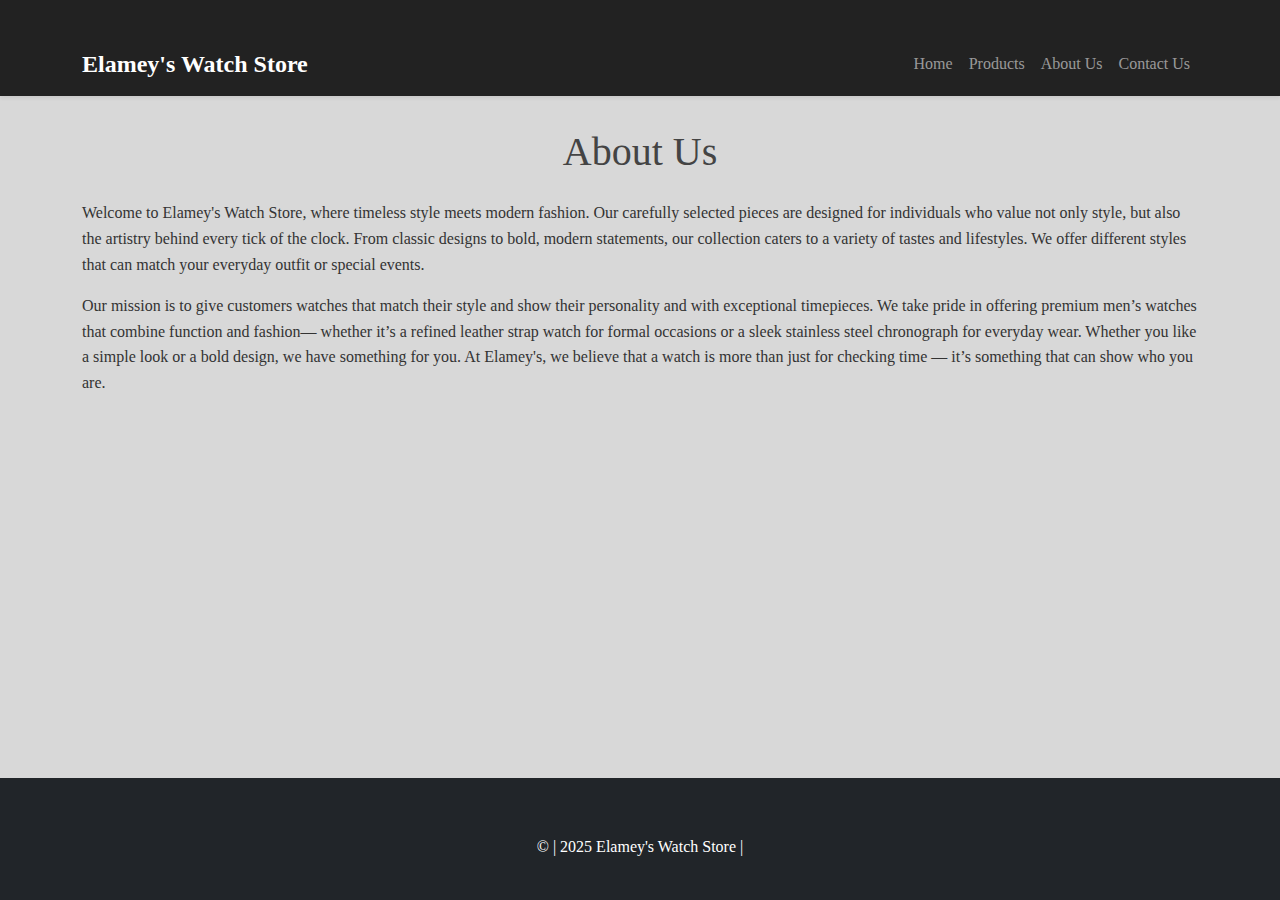
<file: about.html>
<!DOCTYPE html>
<html lang="en">

<head>
    <meta charset="UTF-8" />
    <meta name="viewport" content="width=device-width, initial-scale=1.0" />
    <title>About Us - Elamey's Watch Store</title>
    <link href="https://cdn.jsdelivr.net/npm/bootstrap@5.1.3/dist/css/bootstrap.min.css" rel="stylesheet" />
    <link rel="stylesheet" href="styles.css" />
    <link rel="stylesheet" href="https://cdnjs.cloudflare.com/ajax/libs/animate.css/4.1.1/animate.min.css" />
    <link rel="stylesheet" href="https://cdnjs.cloudflare.com/ajax/libs/font-awesome/6.0.0/css/all.min.css"
        integrity="sha512-9usAa10IRO0HhonpyAIVpjrylPvoDwiPUiKdWk5t3PyolY1cOd4DSE0Ga+ri4AuTroPR5aQvXU9xC6qOPnzFeg=="
        crossorigin="anonymous" referrerpolicy="no-referrer" />

    <style>
        html, body {
            height: 100%;
            margin: 0;
        }

        body {
            display: flex;
            flex-direction: column;
        }

        main {
            flex: 1;
        }

        .footer {
            width: 100%;
            background-color: #212529;
            color: white;
            padding: 0.5rem 0;
            text-align: center;
        }
    </style>
</head>

<body>
    <nav class="navbar navbar-expand-lg navbar-dark bg-dark shadow-sm">
        <div class="container">
          <a class="navbar-brand" href="index.html">Elamey's Watch Store</a>
          <button class="navbar-toggler" type="button" data-bs-toggle="collapse" data-bs-target="#navbarNav"
            aria-controls="navbarNav" aria-expanded="false" aria-label="Toggle navigation">
            <span class="navbar-toggler-icon"></span>
          </button>
          <div class="collapse navbar-collapse" id="navbarNav">
            <ul class="navbar-nav ms-auto">
              <li class="nav-item"><a class="nav-link" href="index.html">Home</a></li>
              <li class="nav-item"><a class="nav-link" href="products.html">Products</a></li>
              <li class="nav-item"><a class="nav-link" href="about.html">About Us</a></li>
              <li class="nav-item"><a class="nav-link" href="contact.html">Contact Us</a></li>
            </ul>
          </div>
        </div>
    </nav>

    <main class="about-section">
        <div class="container">
            <h1 class="animate__animated animate__fadeInDown">About Us</h1>
            <p class="animate__animated animate__fadeInUp text-justify">
                Welcome to Elamey's Watch Store, where timeless style meets modern fashion. Our carefully selected pieces are designed for individuals who value not only style, but also the artistry behind every tick of the clock.
                From classic designs to bold, modern statements, our collection caters to a variety of tastes and lifestyles. We offer different styles that can match your everyday outfit or special events.
            </p>
            <p class="animate__animated animate__fadeInUp text-justify">
                Our mission is to give customers watches that match their style and show their personality and with exceptional timepieces. We take pride in offering premium men’s watches that combine function and fashion—
                whether it’s a refined leather strap watch for formal occasions or a sleek stainless steel chronograph for everyday wear. Whether you like a simple look or a bold design, we have something for you. At Elamey's, we believe that a watch is more than just for checking time — it’s something that can show who you are.
            </p>
            
            
        </div>
    </main>

    <!-- Footer Section -->
    <footer class="bg-dark text-white py-4">
        <div class="container text-center">
           <p>&copy; | 2025 Elamey's Watch Store |</p>
        </div>
    </footer>

    <script src="https://code.jquery.com/jquery-3.6.0.min.js"></script>
    <script src="https://cdn.jsdelivr.net/npm/@popperjs/core@2.11.6/dist/umd/popper.min.js"></script>
    <script src="https://cdn.jsdelivr.net/npm/bootstrap@5.1.3/dist/js/bootstrap.min.js"></script>
</body>

</html>
</file>
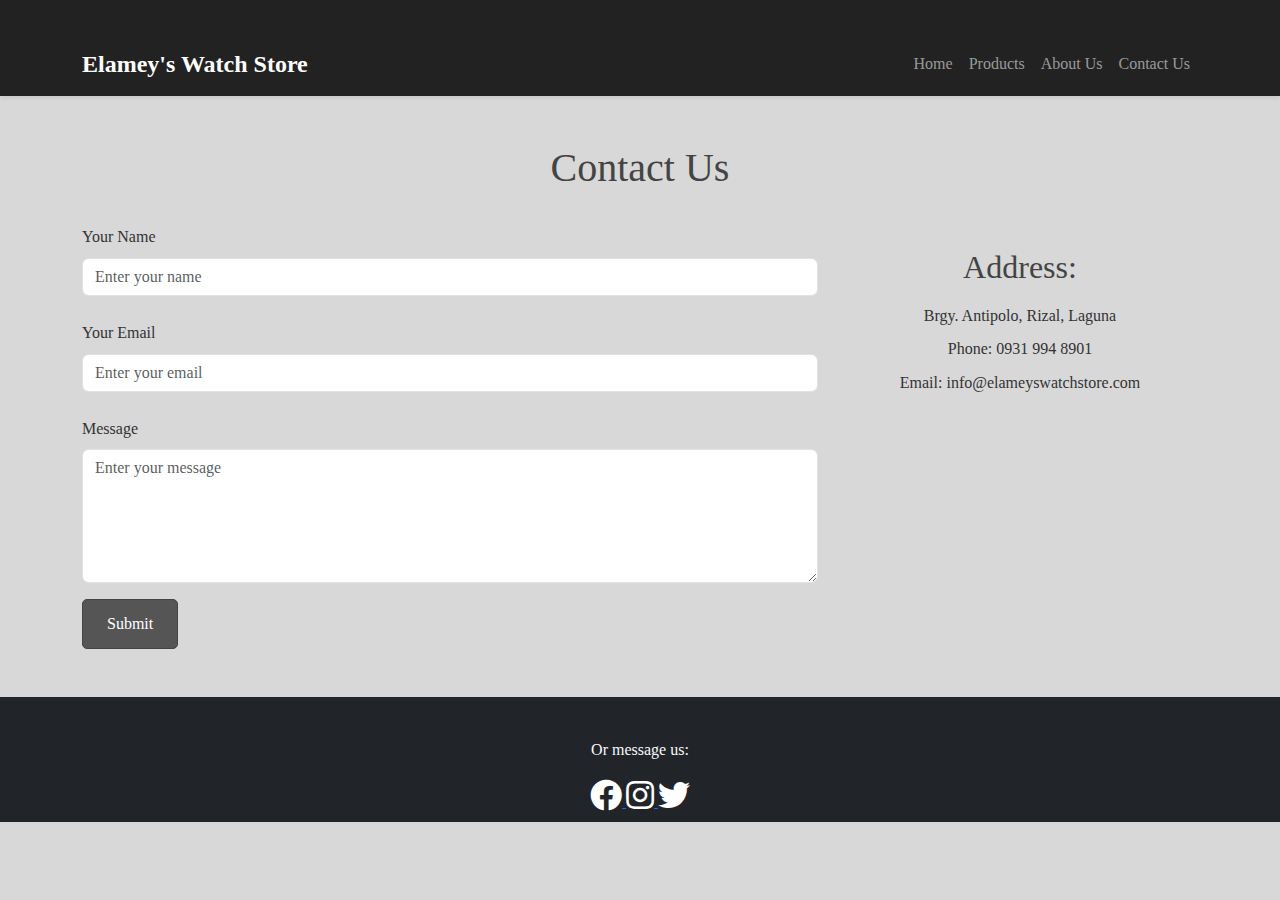
<file: contact.html>
<!DOCTYPE html>
<html lang="en">

<head>
    <meta charset="UTF-8">
    <meta name="viewport" content="width=device-width, initial-scale=1.0">
    <title>Contact Us - Elamey's Watch Store</title>
    <link href="https://cdn.jsdelivr.net/npm/bootstrap@5.1.3/dist/css/bootstrap.min.css" rel="stylesheet">
    <link rel="stylesheet" href="styles.css">
    <link rel="stylesheet" href="https://cdnjs.cloudflare.com/ajax/libs/animate.css/4.1.1/animate.min.css" />
    <link href="https://cdnjs.cloudflare.com/ajax/libs/font-awesome/5.15.4/css/all.min.css" rel="stylesheet"> <!-- Font Awesome -->
</head>

<body>
    <!-- Navbar -->
    <nav class="navbar navbar-expand-lg navbar-dark bg-dark shadow-sm">
        <div class="container">
            <a class="navbar-brand" href="index.html">Elamey's Watch Store</a>
            <button class="navbar-toggler" type="button" data-bs-toggle="collapse" data-bs-target="#navbarNav"
                aria-controls="navbarNav" aria-expanded="false" aria-label="Toggle navigation">
                <span class="navbar-toggler-icon"></span>
            </button>
            <div class="collapse navbar-collapse" id="navbarNav">
                <ul class="navbar-nav ms-auto">
                    <li class="nav-item">
                        <a class="nav-link" href="index.html">Home</a>
                    </li>
                    <li class="nav-item">
                        <a class="nav-link" href="products.html">Products</a>
                    </li>
                    <li class="nav-item">
                        <a class="nav-link" href="about.html">About Us</a>
                    </li>
                    <li class="nav-item">
                        <a class="nav-link" href="contact.html">Contact Us</a>
                    </li>
                </ul>
            </div>
        </div>
    </nav>

    <div class="container my-5">
        <h1 class="animate__animated animate__fadeInDown text-center mb-4">Contact Us</h1>

        <div class="row justify-content-center">
            <div class="col-md-8 animate__animated animate__fadeInLeft">
                <form>
                    <div class="mb-3">
                        <label for="name" class="form-label">Your Name</label>
                        <input type="text" class="form-control" id="name" placeholder="Enter your name">
                    </div>
                    <div class="mb-3">
                        <label for="email" class="form-label">Your Email</label>
                        <input type="email" class="form-control" id="email" placeholder="Enter your email">
                    </div>
                    <div class="mb-3">
                        <label for="message" class="form-label">Message</label>
                        <textarea class="form-control" id="message" rows="5" placeholder="Enter your message"></textarea>
                    </div>
                    <button type="submit" class="btn btn-primary w-auto">Submit</button>
                </form>
            </div>
            <div class="col-md-4 animate__animated animate__fadeInRight">
                <div class="contact-info">
                    <h2>Address:</h2>
                    <p>Brgy. Antipolo, Rizal, Laguna</p>
                    <p>Phone: 0931 994 8901</p>
                    <p>Email: info@elameyswatchstore.com</p>
                </div>
            </div>
        </div>
    </div>
    <!-- Footer Section -->
    <footer class="footer bg-dark text-light py-2">
        <div class="container text-center">
            <p>Or message us:</p>
            <div class="social-icons">
                <a href="https://facebook.com" target="_blank" title="Facebook">
                    <i class="fab fa-facebook fa-sm"></i>
                </a>
                <a href="https://instagram.com" target="_blank" title="Instagram">
                    <i class="fab fa-instagram fa-sm"></i>
                </a>
                <a href="https://x.com/?lang=en" target="_blank"  title="Twitter">
                    <i class="fab fa-twitter fa-sm"></i>
                </a>    
            </div>
        </div>
    </footer>
    <!-- Scripts -->
    <script src="https://cdn.jsdelivr.net/npm/@popperjs/core@2.11.6/dist/umd/popper.min.js"></script>
    <script src="https://cdn.jsdelivr.net/npm/bootstrap@5.1.3/dist/js/bootstrap.min.js"></script>
</body>

</html>
</file>
<file: styles.css>
body {
    font-family: 'Georgia', serif;
    background-color: #D8D8D8;
    color: #333;
    line-height: 1.6;
}
.navbar {
    background-color: #222 !important;
}
.navbar-brand {
    font-size: 1.5rem;
    font-weight: bold;
    color: #fff !important;
}
.container {
    margin-top: 2rem;
}
h1 {
    color: #444;
    text-align: center;
    margin-bottom: 1.5rem;
}

.table {
    background-color: #fff;
    border: 1px solid #ddd;
    box-shadow: 0 2px 5px rgba(0, 0, 0, 0.1);
}
.table thead th {
    background-color: #333;
    color: white;
    border-bottom: 2px solid #555;
    padding: 1rem;
    text-align: center;
}
.table tbody td {
    padding: 1rem;
    text-align: center;
    vertical-align: middle;
}
.table tbody tr:nth-child(even) {
    background-color: #f2f2f2;
}

.img-fluid {
    max-height: 100px;
    border: 1px solid #ddd;
    border-radius: 4px;
    padding: 5px;
    background-color: #f9f9f9;
}

.btn-primary {
    background-color: #555;
    border-color: #444;
    color: #fff;
    padding: 0.75rem 1.5rem;
    border-radius: 5px;
    transition: background-color 0.3s ease;
}
.btn-primary:hover {
    background-color: #333;
    border-color: #222;
}

.contact-info {
    margin-top: 2rem;
    text-align: center;
}
.contact-info h2 {
    color: #444;
    margin-bottom: 1rem;
}
.contact-info p {
    margin-bottom: 0.5rem;
}

.hero {
    background: url('https://images.unsplash.com/photo-1523275335684-37898b6baf30') no-repeat center center/cover;
    padding: 150px 20px;
    color: white;
    text-align: center;
    position: relative;
}
.hero::before {
    content: '';
    position: absolute;
    top: 0; left: 0;
    width: 100%; height: 100%;
    background-color: rgba(0, 0, 0, 0.5);
}
.hero-content {
    position: relative;
    z-index: 1;
}
.hero-title {
    font-size: 3rem;
    font-weight: bold;
}
.hero-subtitle {
    font-size: 1.5rem;
    margin-bottom: 20px;
}

.watch-card {
    border: 1px solid #ddd;
    border-radius: 10px;
    overflow: hidden;
    background-color: #fff;
    transition: transform 0.3s ease, box-shadow 0.3s ease;
    width: 500px;
    margin: 10px;
    padding: 15px;
    height: 100%;
    box-shadow: 0 4px 12px rgba(0, 0, 0, 0.1);
    text-align: center;
}
@media (max-width: 768px) {
    .watch-card {
        width: 90%;
        margin: 5px;
    }
}
.watch-card:hover {
    transform: translateY(-8px);
    box-shadow: 0 8px 15px rgba(0, 0, 0, 0.15);
}
.watch-card img {
    height: 250px;
    object-fit: cover;
    width: 100%;
    border-radius: 5px;
}
.watch-card-body {
    margin-top: 10px;
    padding: 10px;
}
.watch-card-title {
    font-size: 1.3rem;
    font-weight: bold;
    margin-bottom: 8px;
}
.watch-card-text {
    font-size: 1.1rem;
    color: #333;
    margin-bottom: 10px;
}
.card {
    transition: transform 0.3s ease, box-shadow 0.3s ease;
}
.card:hover {
    transform: scale(1.03);
    box-shadow: 0 8px 20px rgba(0, 0, 0, 0.2);
}

.testimonials blockquote {
    font-style: italic;
    padding: 10px 20px;
    background-color: white;
    border-left: 5px solid #D0D0D0;
    margin: 20px auto;
}

label {
    margin-top: 0.5rem;
}
/
.social-icons a {
    text-decoration: none;
    transition: all 0.3s ease;
    margin: 0 3px;
}
.social-icons a i {
    color: #fff;
    font-size: 2rem;
}
.social-icons a:hover i {
    color: #007bff;
    transform: scale(1.3);
}
html, body {
    height: 100%;
    margin: 0;
}
</file>
